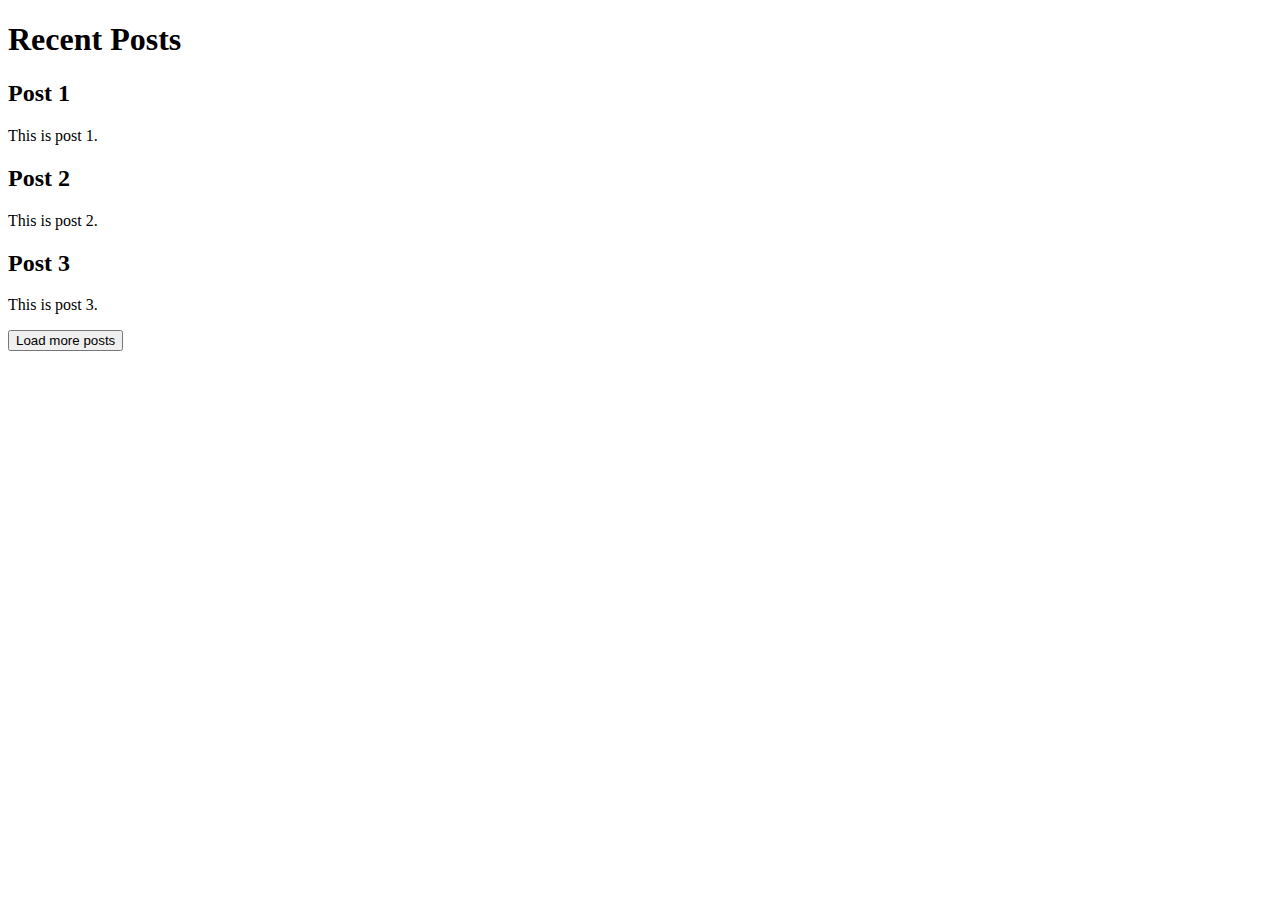
<file: ajax/ajax-example.html>
<!doctype html>
<html lang="en">

<head>
    <title>Ajax Example</title>
    <script src="https://code.jquery.com/jquery-2.1.4.min.js"></script>
    <script>
        $(function () {
            var $button = $('#load-more-posts');
            $button.on('click', function () {
                console.log('Button clicked, performing ajax call...');
                $.ajax('more-posts.html', { method: 'GET' })
                    .then(function (morePostsHtml) {
                        console.log('Success: ', morePostsHtml);
                        $button.replaceWith(morePostsHtml);
                    });
            });
        });
    </script>
</head>

<body>
    <section>
        <h1>Recent Posts</h1>
        <article>
            <h2>Post 1</h2>
            <p>This is post 1.</p>
        </article>
        <article>
            <h2>Post 2</h2>
            <p>This is post 2.</p>
        </article>
        <article>
            <h2>Post 3</h2>
            <p>This is post 3.</p>
        </article>
        <button id="load-more-posts">Load more posts</button>
    </section>
</body>

</html>
</file>
